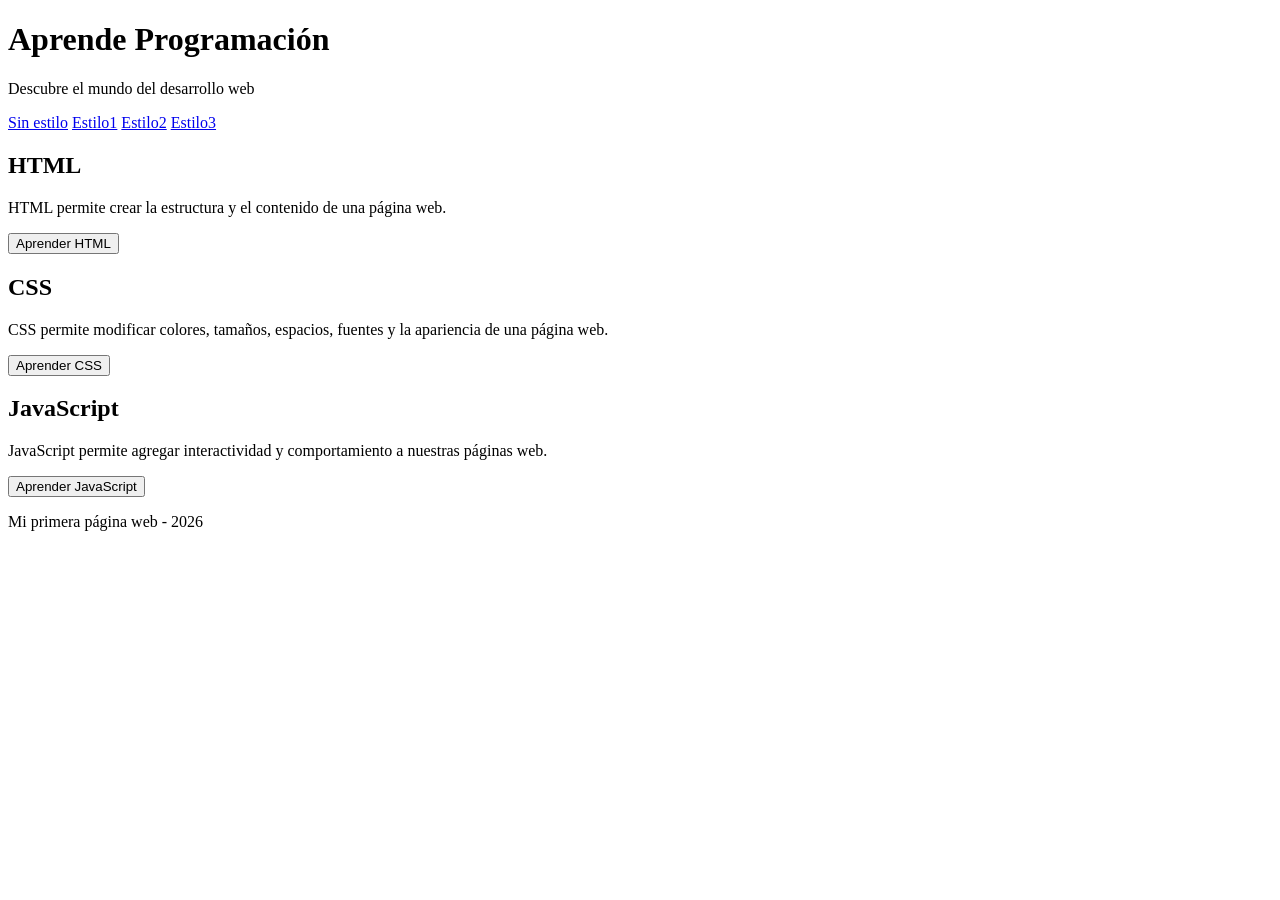
<file: index.html>
<!DOCTYPE html>
<html lang="es"><head>
    <meta charset="UTF-8">
    <meta name="viewport" content="width=device-width, initial-scale=1.0">

    <title>Curso de Programación</title>

    
</head>

<body>

    <header>
        <h1>Aprende Programación</h1>
        <p>Descubre el mundo del desarrollo web</p>
    </header>

    <nav>
        <a href="index.html">Sin estilo</a>
        <a href="index2.html">Estilo1</a>
        <a href="index3.html">Estilo2</a>
        <a href="index4.html">Estilo3</a>
        
    </nav>

    <main>

        <section>
            <h2>HTML</h2>
            <p>
                HTML permite crear la estructura y el contenido
                de una página web.
            </p>
            <button>Aprender HTML</button>
        </section>

        <section>
            <h2>CSS</h2>
            <p>
                CSS permite modificar colores, tamaños, espacios,
                fuentes y la apariencia de una página web.
            </p>
            <button>Aprender CSS</button>
        </section>

        <section>
            <h2>JavaScript</h2>
            <p>
                JavaScript permite agregar interactividad
                y comportamiento a nuestras páginas web.
            </p>
            <button>Aprender JavaScript</button>
        </section>

    </main>

    <footer>
        <p>Mi primera página web - 2026</p>
    </footer>


</body></html>
</file>
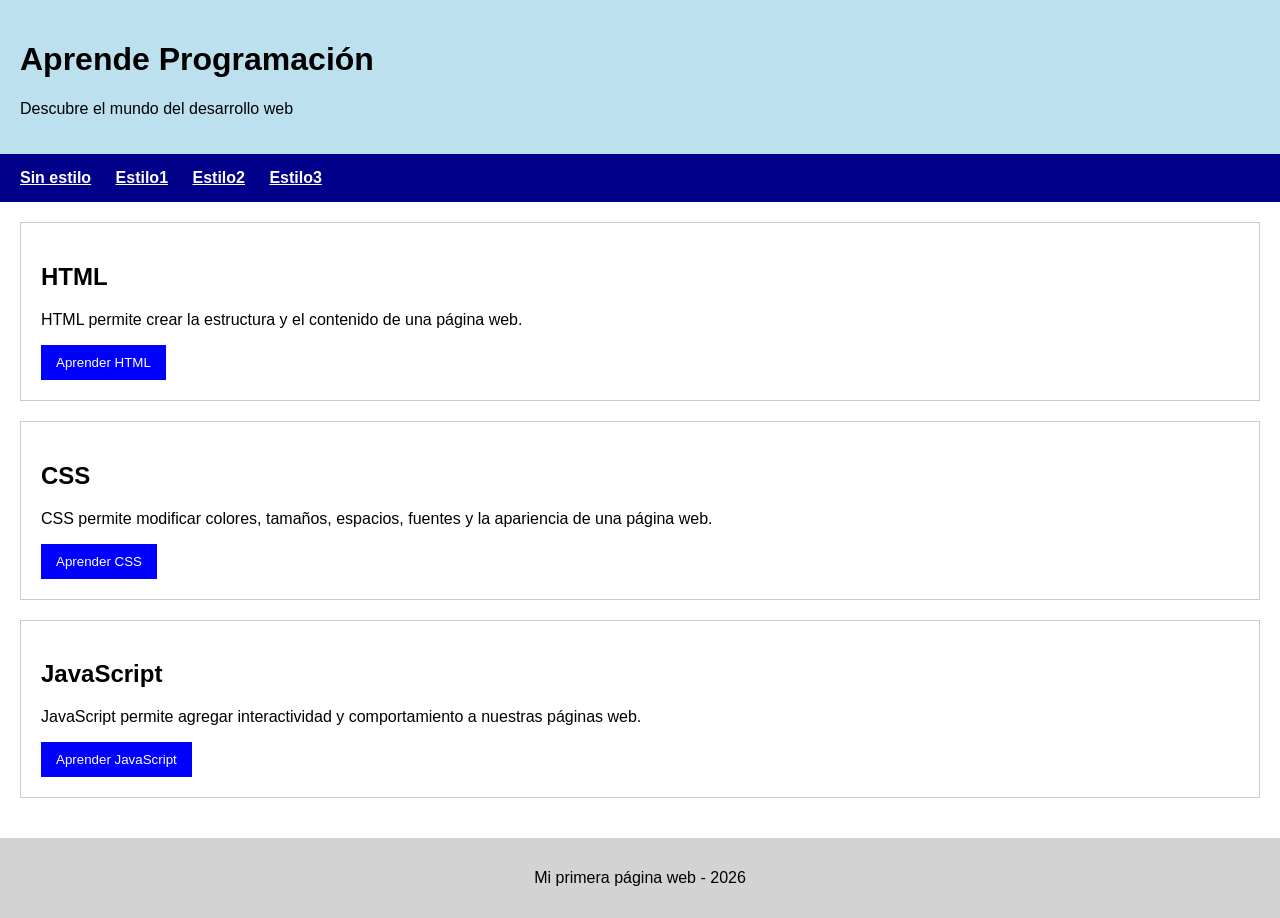
<file: index2.html>
<!DOCTYPE html>
<html lang="es">
<head>
    <meta charset="UTF-8">
    <meta name="viewport" content="width=device-width, initial-scale=1.0">
    <title>Curso de Programación - Estilo 1</title>
    <link rel="stylesheet" href="css/estilo1.css">
</head>
<body class="estilo-1">
    <header>
        <h1>Aprende Programación</h1>
        <p>Descubre el mundo del desarrollo web</p>
    </header>

    <nav>
        <a href="index.html">Sin estilo</a>
        <a href="index2.html">Estilo1</a>
        <a href="index3.html">Estilo2</a>
        <a href="index4.html">Estilo3</a>
    </nav>

    <main>
        <section>
            <h2>HTML</h2>
            <p>HTML permite crear la estructura y el contenido de una página web.</p>
            <button>Aprender HTML</button>
        </section>

        <section>
            <h2>CSS</h2>
            <p>CSS permite modificar colores, tamaños, espacios, fuentes y la apariencia de una página web.</p>
            <button>Aprender CSS</button>
        </section>

        <section>
            <h2>JavaScript</h2>
            <p>JavaScript permite agregar interactividad y comportamiento a nuestras páginas web.</p>
            <button>Aprender JavaScript</button>
        </section>
    </main>

    <footer>
        <p>Mi primera página web - 2026</p>
    </footer>
</body>
</html>
</file>
<file: css/estilo1.css>
/* ==========================================
   ESTILOS GENERALES Y BASE
========================================== */
body {
    margin: 0;
    font-family: Arial, sans-serif;
}

header {
    padding: 20px;
}

nav {
    padding: 15px 20px;
}

nav a {
    text-decoration: underline;
    font-weight: bold;
}

main {
    padding: 20px;
}

section {
    margin-bottom: 0;
}

button {
    border: none;
    cursor: pointer;
}

footer {
    text-align: center;
    padding: 15px;
    margin-top: 20px;
}


/* ==========================================
   ESTILO 1 (Clase: .estilo-1)
========================================== */
body.estilo-1 {
    background-color: #ffffff;
    color: #000;
}

body.estilo-1 header {
    background-color: #bce0ee;
}

body.estilo-1 nav {
    background-color: #00008b;
    text-align: left;
}

body.estilo-1 nav a {
    color: white;
    margin-right: 20px;
}

body.estilo-1 main {
    display: flex;
    flex-direction: column;
    gap: 20px;
}

body.estilo-1 section {
    background-color: white;
    border: 1px solid #ccc;
    padding: 20px;
}

body.estilo-1 button {
    background-color: blue;
    color: white;
    padding: 10px 15px;
}

body.estilo-1 footer {
    background-color: #d3d3d3;
}


/* ==========================================
   ESTILO 2 (Clase: .estilo-2)
========================================== */
body.estilo-2 {
    background-color: #1a1a1a;
    color: white;
}

body.estilo-2 header {
    text-align: center;
    padding: 30px;
}

body.estilo-2 nav {
    background-color: #2b2b2b;
    text-align: center;
}

body.estilo-2 nav a {
    color: #ffffff;
    margin: 0 15px;
}

body.estilo-2 main {
    background-color: #ffffff;
    color: #000000;
    display: flex;
    justify-content: center;
    gap: 25px;
    padding: 50px 20px;
}

body.estilo-2 section {
    background-color: #ffffff;
    border: 1px solid #eaeaea;
    box-shadow: 0 4px 12px rgba(0, 0, 0, 0.05);
    border-radius: 8px;
    padding: 30px;
    width: 30%;
}

body.estilo-2 button {
    background-color: #000000;
    color: white;
    padding: 10px 18px;
    border-radius: 6px;
    font-weight: bold;
}

body.estilo-2 footer {
    background-color: #1a1a1a;
    color: white;
    padding: 30px;
}


/* ==========================================
   ESTILO 3 (Clase: .estilo-3)
========================================== */
body.estilo-3 {
    background-color: #121213;
    color: #ffffff;
}

body.estilo-3 header {
    text-align: center;
    padding: 30px;
}

body.estilo-3 header h1 {
    color: #00f0ff;
}

body.estilo-3 nav {
    background-color: #000000;
    text-align: center;
}

body.estilo-3 nav a {
    color: #00f0ff;
    margin: 0 15px;
}

body.estilo-3 main {
    background-color: #121212;
    color: #ffffff;
    display: flex;
    justify-content: center;
    gap: 25px;
    padding: 40px 20px;
}

body.estilo-3 section {
    background-color: #1a1a1a;
    border: 1px solid #00f0ff;
    border-radius: 8px;
    padding: 30px;
    width: 30%;
}

body.estilo-3 section h2 {
    color: #00f0ff;
}

body.estilo-3 button {
    background-color: #00f0ff;
    color: #000000;
    padding: 10px 18px;
    border-radius: 6px;
    font-weight: bold;
}

body.estilo-3 footer {
    background-color: #000000;
    color: white;
    padding: 30px;
}
</file>
